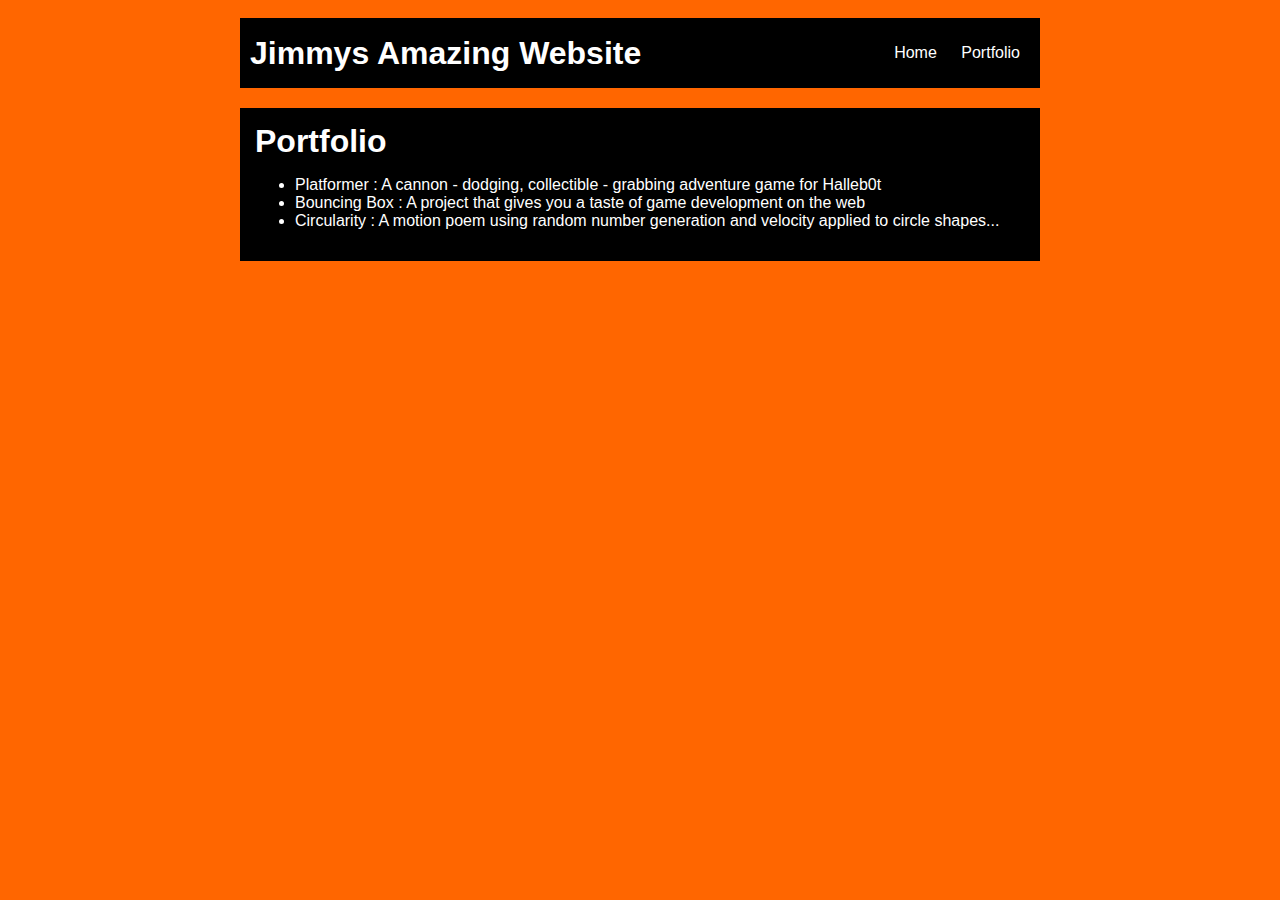
<file: portfolio.html>
<html>
    <head>
        <title> Jimmys Amazing Website </title>
        <link rel="stylesheet" href="style.css">
    </head>

    <body>
        <div id="all-contents">
            <nav>
            <h1> Jimmys Amazing Website</h1>
                <ul id="nav-ul">
                    <li class="nav-li">
                        <a class="nav-a" href="index.html">Home</a>
                    </li>

                    <li class="nav-li">
                        <a clss="nav-a" href="portfolio.html">Portfolio</a>
                    </li>
                 </ul>
            </nav>
            <main>
                <div class="content">
                    <h1>Portfolio</h1>
                    <ul id="portfolio">
                        <li><a href="projects/platformer/">Platformer : A cannon - dodging, collectible - grabbing adventure game for Halleb0t</a></li>
                        <li><a href="projects/bouncing-box/">Bouncing Box : A project that gives you a taste of game development on the web </a></li>
                        <li><a href="projects/circularity/">Circularity : A motion poem using random number generation and velocity applied to circle shapes...</a></li>
                    </ul>
                </div>

            </main>
        </div>
    </body>
</html>
</file>
<file: style.css>
body {
    background: rgb(255, 102, 0);
    color: rgb(255, 255, 255);
    padding: 10px;
    font-family: arial;
}
#all-contents {
  max-width: 800px;
    margin: auto;
}

/* navigation menu */
nav {
    background: rgb(0, 0, 0);
   margin: 0 auto;
   margin-bottom: 20px;
    display: flex;
    padding: 10px;
}
h1 {
    display: flex;
    align-items: center;
    color: white;
    flex: 1;
    margin: 0;
}
#nav-ul {
    list-style-image: none;
}
.nav-li {
    display: inline-block;
    padding: 0 10px;
}
a {
    text-decoration: none;
    color: #fff;
}

/* main container area beneath menu */
main {
    background: rgb(0, 0, 0);
    display: flex;
}
.sidebar {
    margin-right: 25px;
    padding: 10px;
}
.sidebar-img {
    width: 200px;
}
.content {
    flex: 1;
    padding: 15px;
}

/* portfolio styles */
#interests {
    border: 4px rgb(255, 255, 255) ridge;
    padding: 8px;
}
h2, h3 {
    margin: 0px;
}
</file>
